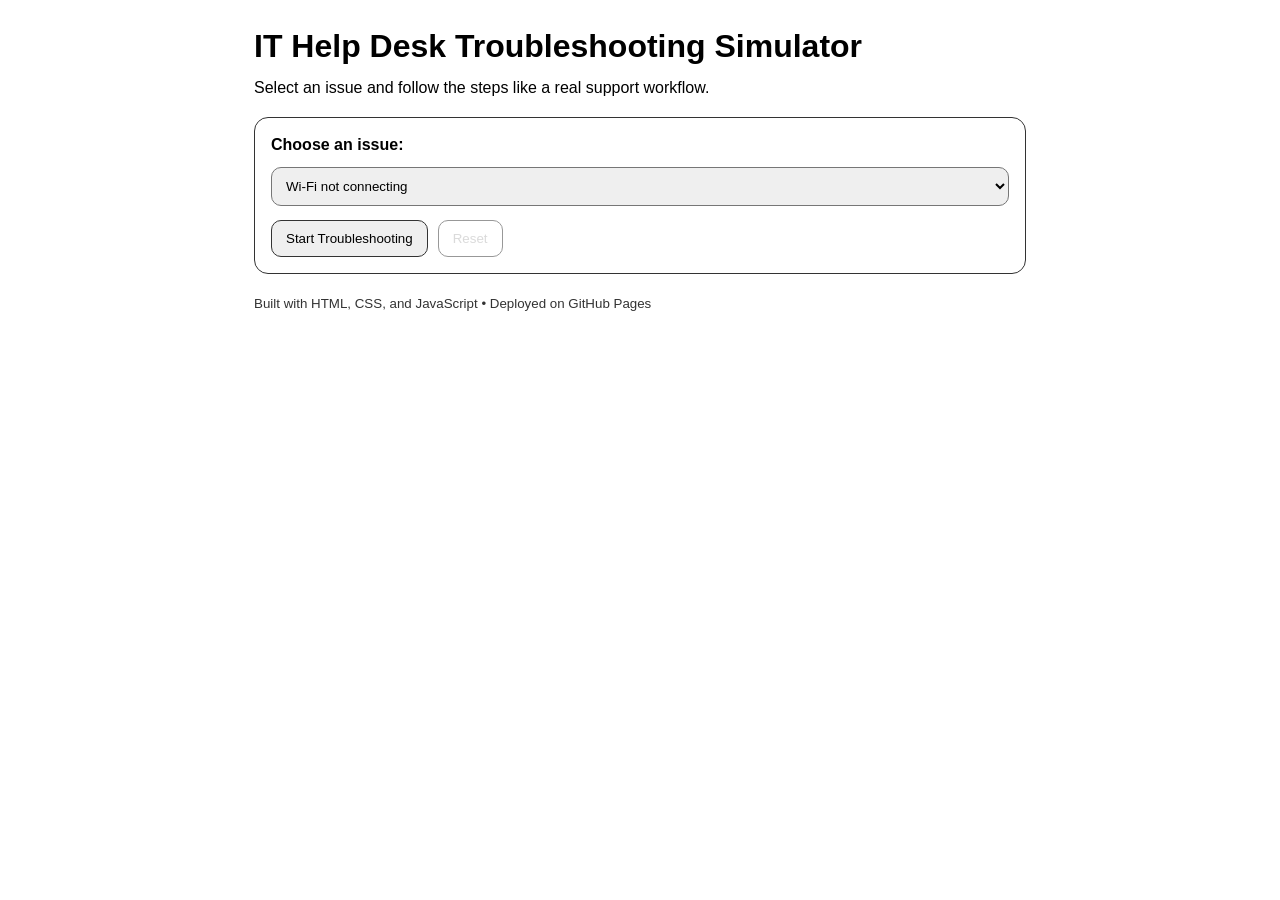
<file: helpdesk-sim/index.html>
<!DOCTYPE html>
<html lang="en">
<head>
  <meta charset="UTF-8" />
  <meta name="viewport" content="width=device-width, initial-scale=1.0" />
  <title>IT Help Desk Troubleshooting Simulator</title>
  <link rel="stylesheet" href="style.css" />
</head>
<body>
  <main class="app">
    <header class="header">
      <h1>IT Help Desk Troubleshooting Simulator</h1>
      <p>Select an issue and follow the steps like a real support workflow.</p>
    </header>

    <section class="card">
      <label for="issue"><strong>Choose an issue:</strong></label>
      <select id="issue">
        <option value="wifi">Wi-Fi not connecting</option>
        <option value="slow">Computer running slow</option>
        <option value="login">Can’t log in</option>
        <option value="printer">Printer not printing</option>
      </select>

      <div class="btn-row">
        <button id="startBtn">Start Troubleshooting</button>
        <button id="resetBtn" class="secondary" disabled>Reset</button>
      </div>
    </section>

    <section class="card" id="simCard" hidden>
      <h2 id="issueTitle"></h2>

      <div class="step">
        <div class="step-meta">
          <span id="stepCount"></span>
        </div>
        <p id="stepText"></p>
      </div>

      <div class="btn-row">
        <button id="backBtn" class="secondary" disabled>Back</button>
        <button id="nextBtn">Next</button>
      </div>

      <div class="result" id="resultBox" hidden>
        <h3>Resolution</h3>
        <p id="resolutionText"></p>

        <h3>What this demonstrates</h3>
        <ul>
          <li>Structured troubleshooting (isolate → test → resolve)</li>
          <li>Clear communication for non-technical users</li>
          <li>Documented, repeatable support steps</li>
        </ul>
      </div>
    </section>

    <footer class="footer">
      <small>Built with HTML, CSS, and JavaScript • Deployed on GitHub Pages</small>
    </footer>
  </main>

  <script src="script.js"></script>
</body>
</html>
</file>
<file: helpdesk-sim/style.css>
* { box-sizing: border-box; }

body {
  margin: 0;
  font-family: Arial, sans-serif;
  line-height: 1.4;
}

.app {
  max-width: 820px;
  margin: 0 auto;
  padding: 24px;
}

.header h1 { margin: 0 0 8px; }
.header p { margin: 0 0 18px; }

.card {
  border: 1px solid #333;
  border-radius: 14px;
  padding: 16px;
  margin: 14px 0;
  background: rgba(255,255,255,0.75);
}

select {
  width: 100%;
  padding: 10px;
  margin: 10px 0 14px;
  border-radius: 10px;
}

.btn-row {
  display: flex;
  gap: 10px;
  flex-wrap: wrap;
}

button {
  padding: 10px 14px;
  border-radius: 10px;
  border: 1px solid #333;
  cursor: pointer;
}

button:disabled {
  opacity: 0.5;
  cursor: not-allowed;
}

.secondary {
  background: transparent;
}

.step {
  margin-top: 10px;
}

.step-meta {
  font-size: 14px;
  opacity: 0.8;
  margin-bottom: 8px;
}

.result {
  margin-top: 16px;
  padding-top: 12px;
  border-top: 1px dashed #333;
}

.footer {
  margin-top: 18px;
  opacity: 0.8;
}
</file>
